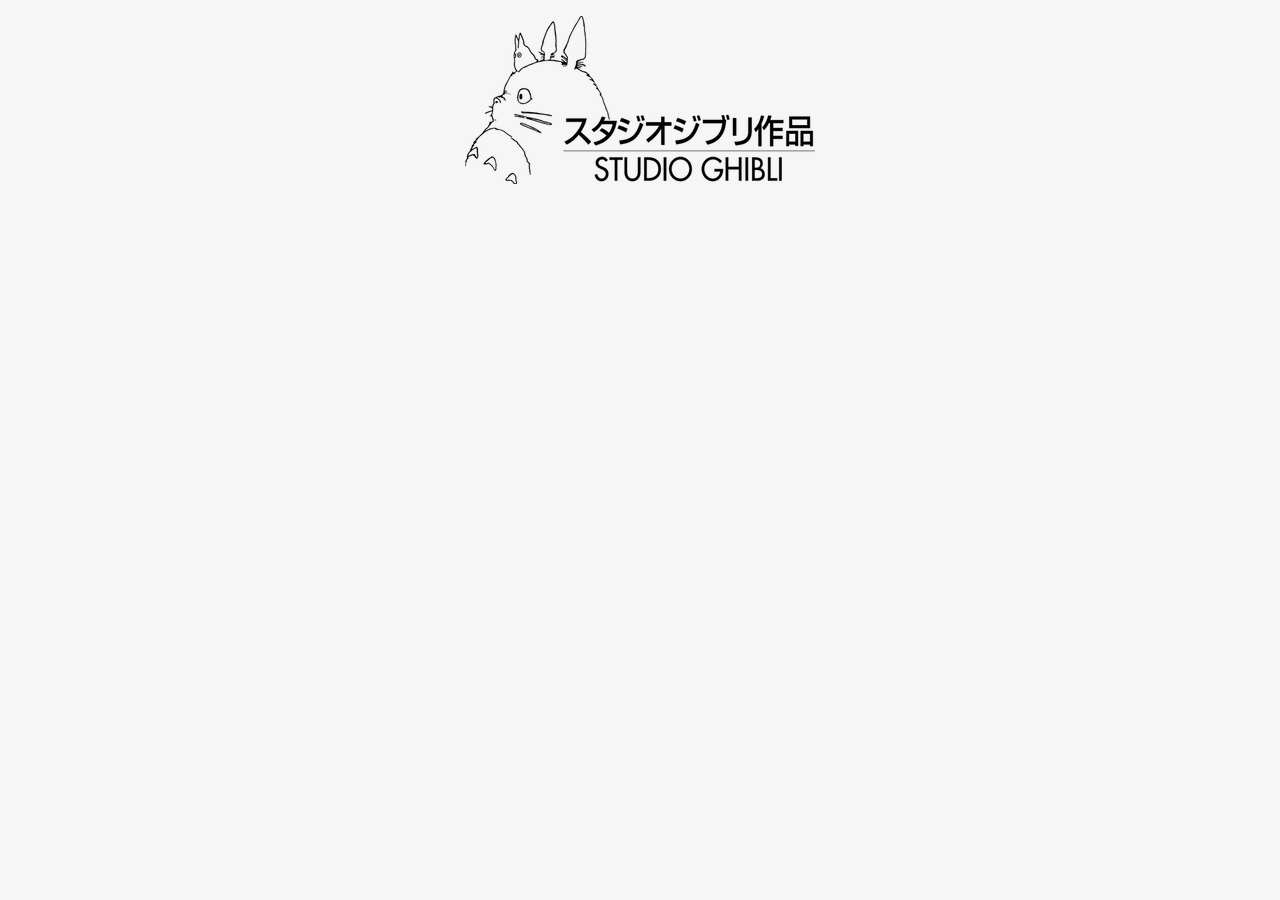
<file: index.html>
<!DOCTYPE html>
<html lang="en">
  <head>
    <meta charset="utf-8" />
    <meta name="viewport" content="width=device-width, initial-scale=1.0" />

    <title>Ghibli App</title>

    <link href="https://fonts.googleapis.com/css?family=Dosis:400,700" rel="stylesheet" />
    <link href="style.css" rel="stylesheet" />
  </head>

  <body>
    <div id="root"></div>
    <script src="scripts.js"></script>
  </body>
</html>
</file>
<file: style.css>
/* #root {
  max-width: 1200px;
  margin: 0 auto;
}

.container {
  display: flex;
  flex-wrap: wrap;
}

.card {
  margin: 1rem;
  border: 1px solid gray;
}

@media screen and (min-width: 600px) {
  .card {
    flex: 1 1 calc(50% - 2rem);
  }
}

@media screen and (min-width: 900px) {
  .card {
    flex: 1 1 calc(33% - 2rem);
  }
} */


* {
  box-sizing: border-box
}

html {
  -webkit-font-smoothing: antialiased;
  -moz-osx-font-smoothing: grayscale;
  font-family: 'Dosis', sans-serif;
  line-height: 1.6;
  color: #666;
  background: #F6F6F6;
}

#root {
  max-width: 1200px;
  margin: 0 auto;
}

h1 {
  text-align: center;
  padding: 1.5rem 2.5rem;
  background-image: linear-gradient(120deg, #fbc2eb 0%, #a6c1ee 100%);
  margin: 0 0 2rem 0;
  font-size: 1.5rem;
  color: white;
}

img {
  display: block;
  margin: 1rem auto;
  max-width: 100%;
}

p {
  padding: 0 2.5rem 2.5rem;
  margin: 0;
}

.container {
  display: flex;
  flex-wrap: wrap;
}

.card {
  margin: 1rem;
  background: white;
  box-shadow: 2px 4px 25px rgba(0, 0, 0, .1);
  border-radius: 12px;
  overflow: hidden;
  transition: all .2s linear;
}

.card:hover {
  box-shadow: 2px 8px 45px rgba(0, 0, 0, .15);
  transform: translate3D(0, -2px, 0);
}

@media screen and (min-width: 600px) {
  .card {
    flex: 1 1 calc(50% - 2rem);
  }
}

@media screen and (min-width: 900px) {
  .card {
    flex: 1 1 calc(33% - 2rem);
  }
}

.card:nth-child(2n) h1 {
  background-image: linear-gradient(120deg, #84fab0 0%, #8fd3f4 100%);
}

.card:nth-child(4n) h1 {
  background-image: linear-gradient(120deg, #ff9a9e 0%, #fecfef 100%);
}

.card:nth-child(5n) h1 {
  background-image: linear-gradient(120deg, #ffc3a0 0%, #ffafbd 100%);
}
</file>
